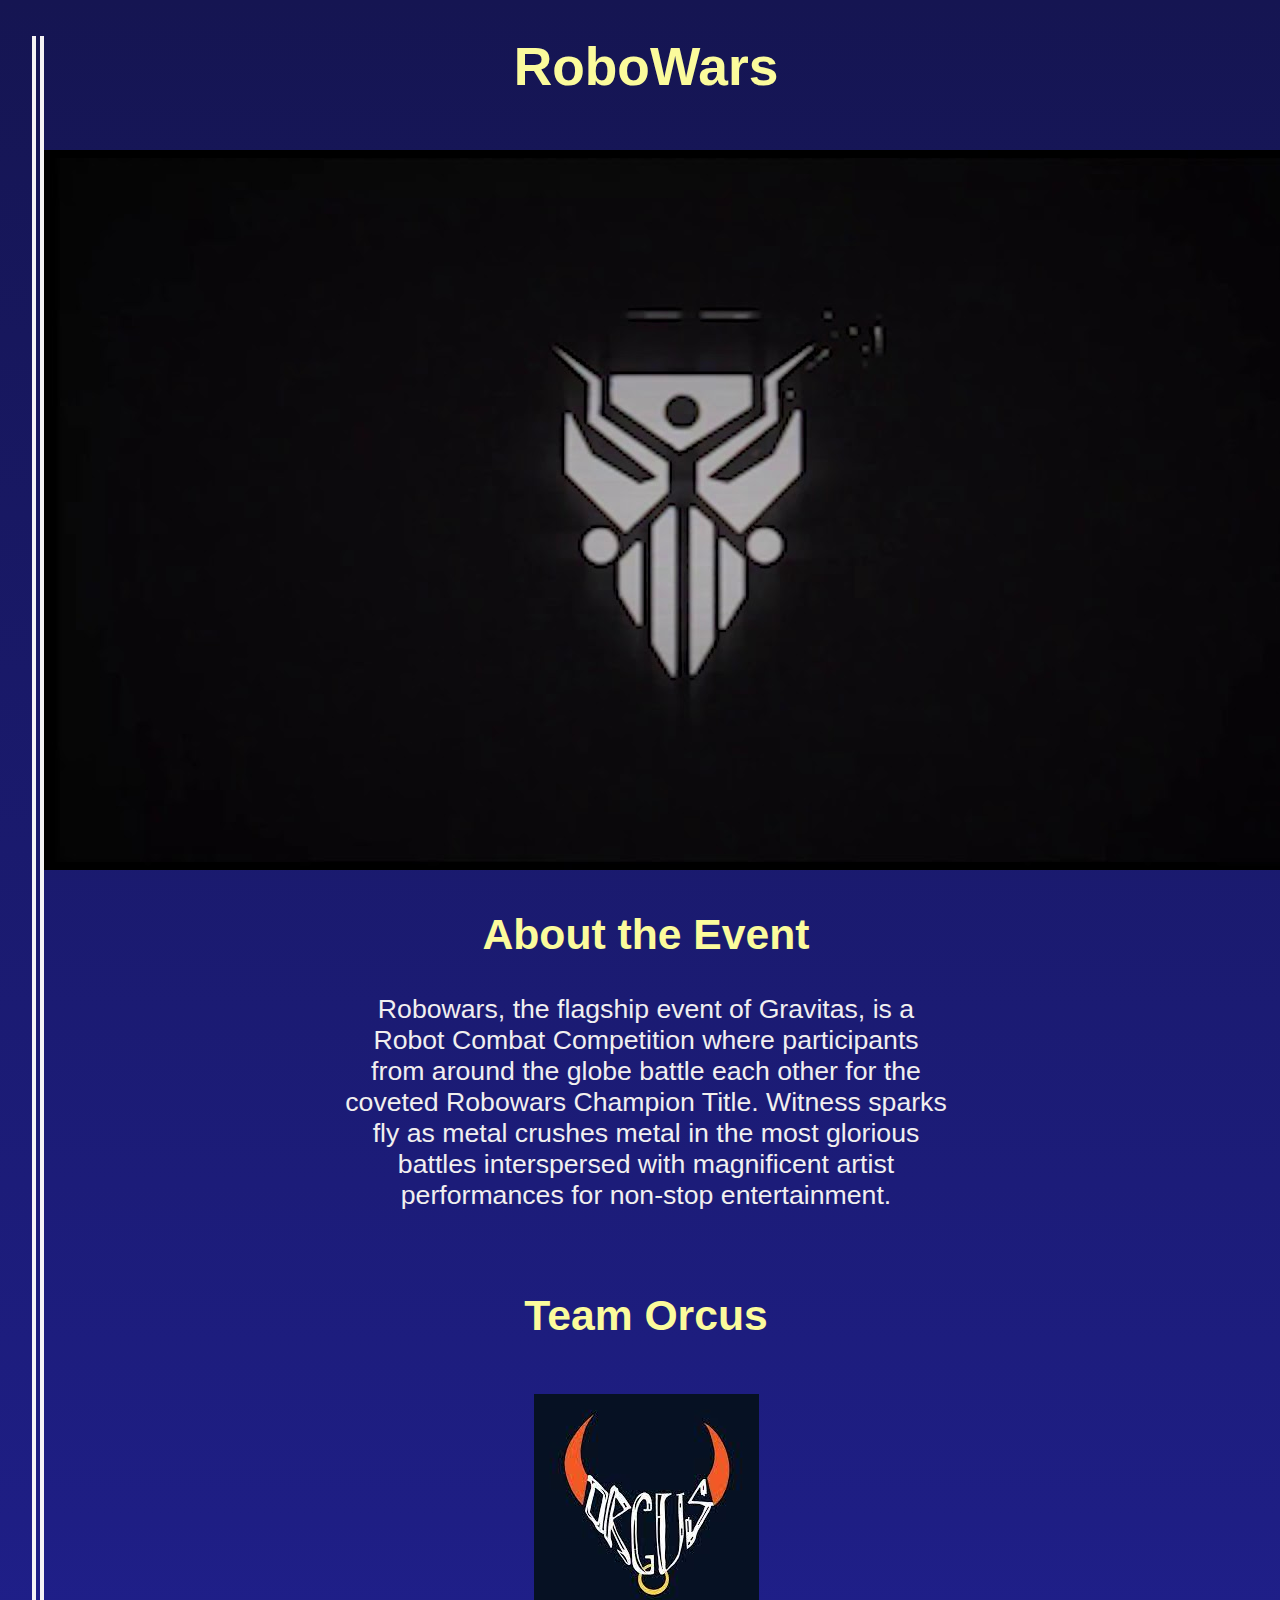
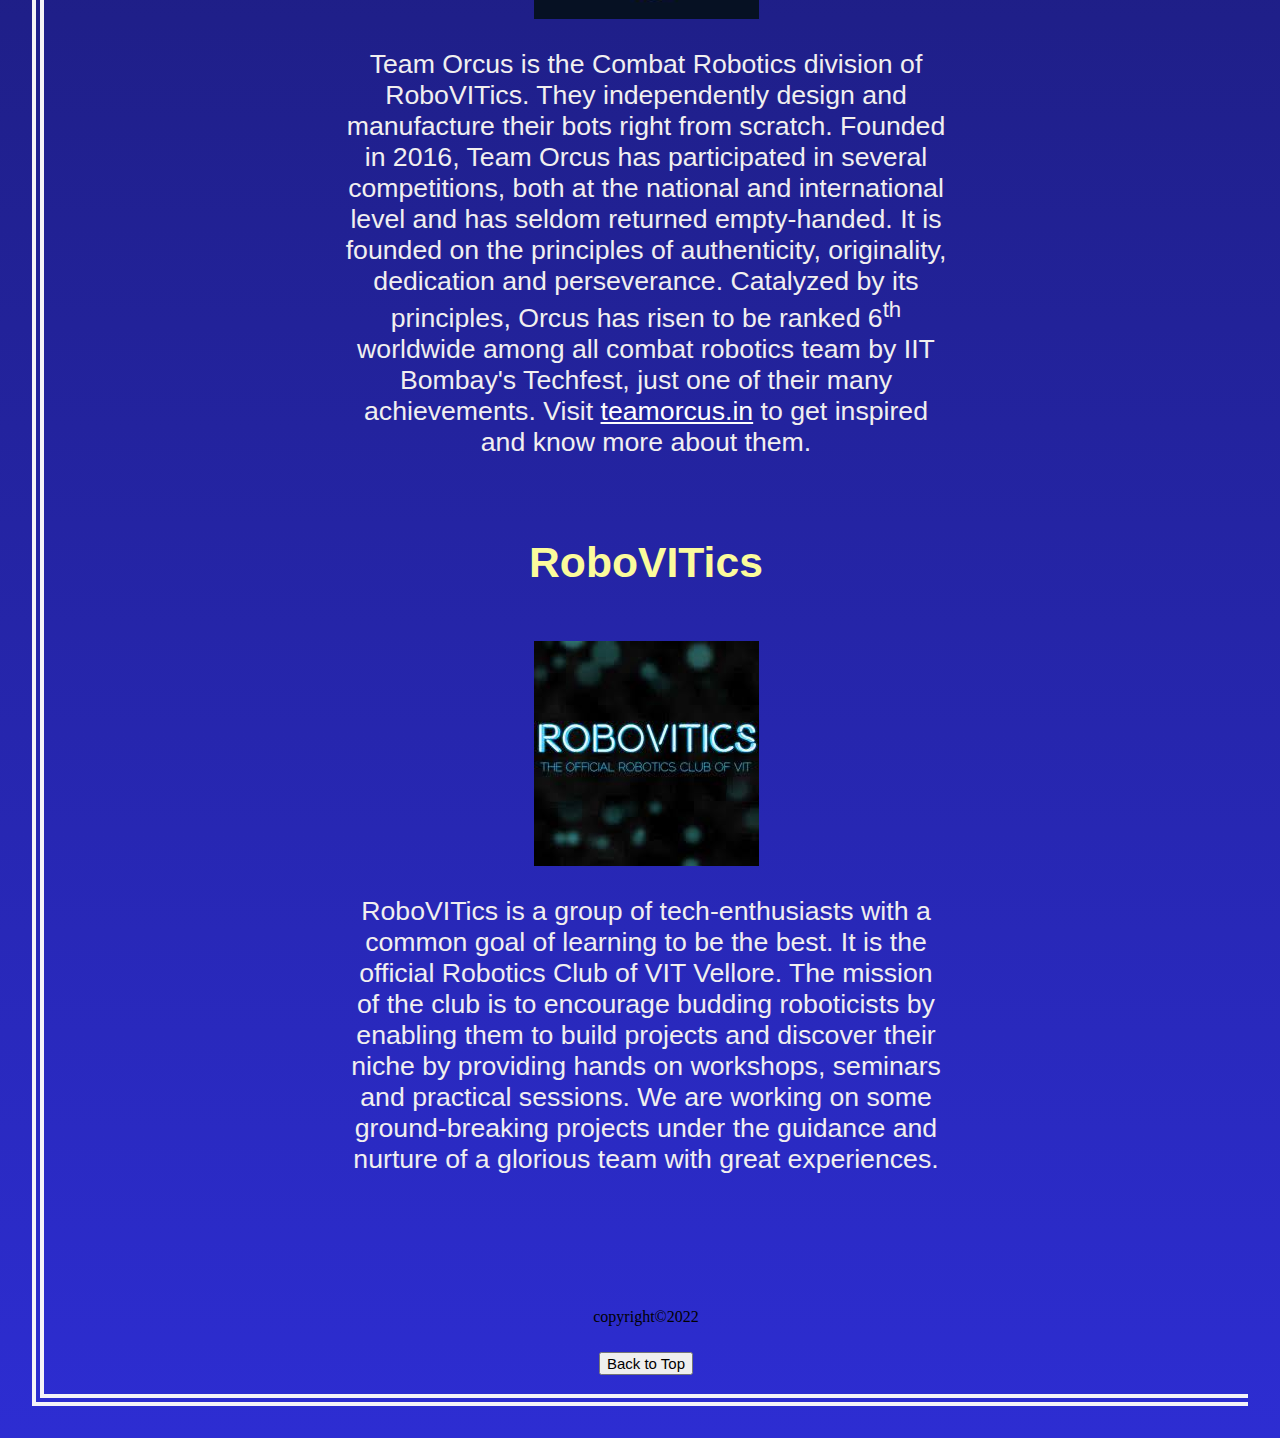
<file: about.html>
<!DOCTYPE html>
<html lang="en">
  <head>
    <meta charset="UTF-8" />
    <meta http-equiv="X-UA-Compatible" content="IE=edge" />
    <meta name="viewport" content="width=device-width, initial-scale=1.0" />
    <title>About</title>
    <style>
      body {
        background: linear-gradient(
          rgb(21, 21, 82),
          rgb(30, 30, 132),
          rgb(45, 45, 210)
        );
        text-align: center;
        border-left: 12.5px double rgba(252, 250, 250, 0.97);
        margin: 2.5%;
        border-bottom: 12.5px double rgba(252, 250, 250, 0.97);
      }

      h1 {
        font-family: sans-serif;
        font-weight: 700;
        color: rgb(251, 251, 156);
        font-size: 40pt;
      }
      .content {
        font-family: sans-serif;
        font-weight: 500;
        font-size: 20pt;
        color: rgb(241, 239, 239);
        text-align: center;
        padding-left: 25%;
        padding-right: 25%;
      }
      h2 {
        font-family: sans-serif;
        font-weight: 600;
        color: rgb(251, 251, 156);
        font-size: 32pt;
      }
      #link {
        font-family: sans-serif;
        font-weight: 500;
        color: white;
        font-size: 20pt;
      }
      #Orcus {
        position: relative;
        left: 0%;
        right: 50%;
      }
    </style>
  </head>
  <body>
    <div id="About">
      <h1 id="Top">RoboWars</h1>
      <br />
      <img src="./images/aboutRoboWars.jpg" alt="RoboWars Logo" />
      <br />
      <h2>About the Event</h2>
      <p class="content">
        Robowars, the flagship event of Gravitas, is a Robot Combat Competition
        where participants from around the globe battle each other for the
        coveted Robowars Champion Title. Witness sparks fly as metal crushes
        metal in the most glorious battles interspersed with magnificent artist
        performances for non-stop entertainment.
      </p>
      <br />
      <h2>Team Orcus</h2>
      <br />
      <img src="./images/Orcus.jfif" alt="Team Orcus" id="Orcus" />
      <br />
      <p class="content">
        Team Orcus is the Combat Robotics division of RoboVITics. They
        independently design and manufacture their bots right from scratch.
        Founded in 2016, Team Orcus has participated in several competitions,
        both at the national and international level and has seldom returned
        empty-handed. It is founded on the principles of authenticity,
        originality, dedication and perseverance. Catalyzed by its principles,
        Orcus has risen to be ranked 6<sup>th</sup> worldwide among all combat
        robotics team by IIT Bombay's Techfest, just one of their many
        achievements. Visit
        <a
          href="https://paarth2608.github.io/Robovitics_website_new/#orcus-page"
          id="link"
          >teamorcus.in</a
        >
        to get inspired and know more about them.
      </p>
      <br />
      <h2>RoboVITics</h2>
      <br />
      <img src="./images/RoboVITics.jfif" alt="RoboVITics" />
      <br />
      <p class="content">
        RoboVITics is a group of tech-enthusiasts with a common goal of learning
        to be the best. It is the official Robotics Club of VIT Vellore. The
        mission of the club is to encourage budding roboticists by enabling them
        to build projects and discover their niche by providing hands on
        workshops, seminars and practical sessions. We are working on some
        ground-breaking projects under the guidance and nurture of a glorious
        team with great experiences.
      </p>
      <br /><br /><br /><br /><br />
      <p>copyright&copy;2022</p>
      <h3>
        <a href="#Top" id="link"
          ><button type="submit" style="font-size: 15px">Back to Top</button></a
        >
      </h3>
    </div>
  </body>
</html>
</file>
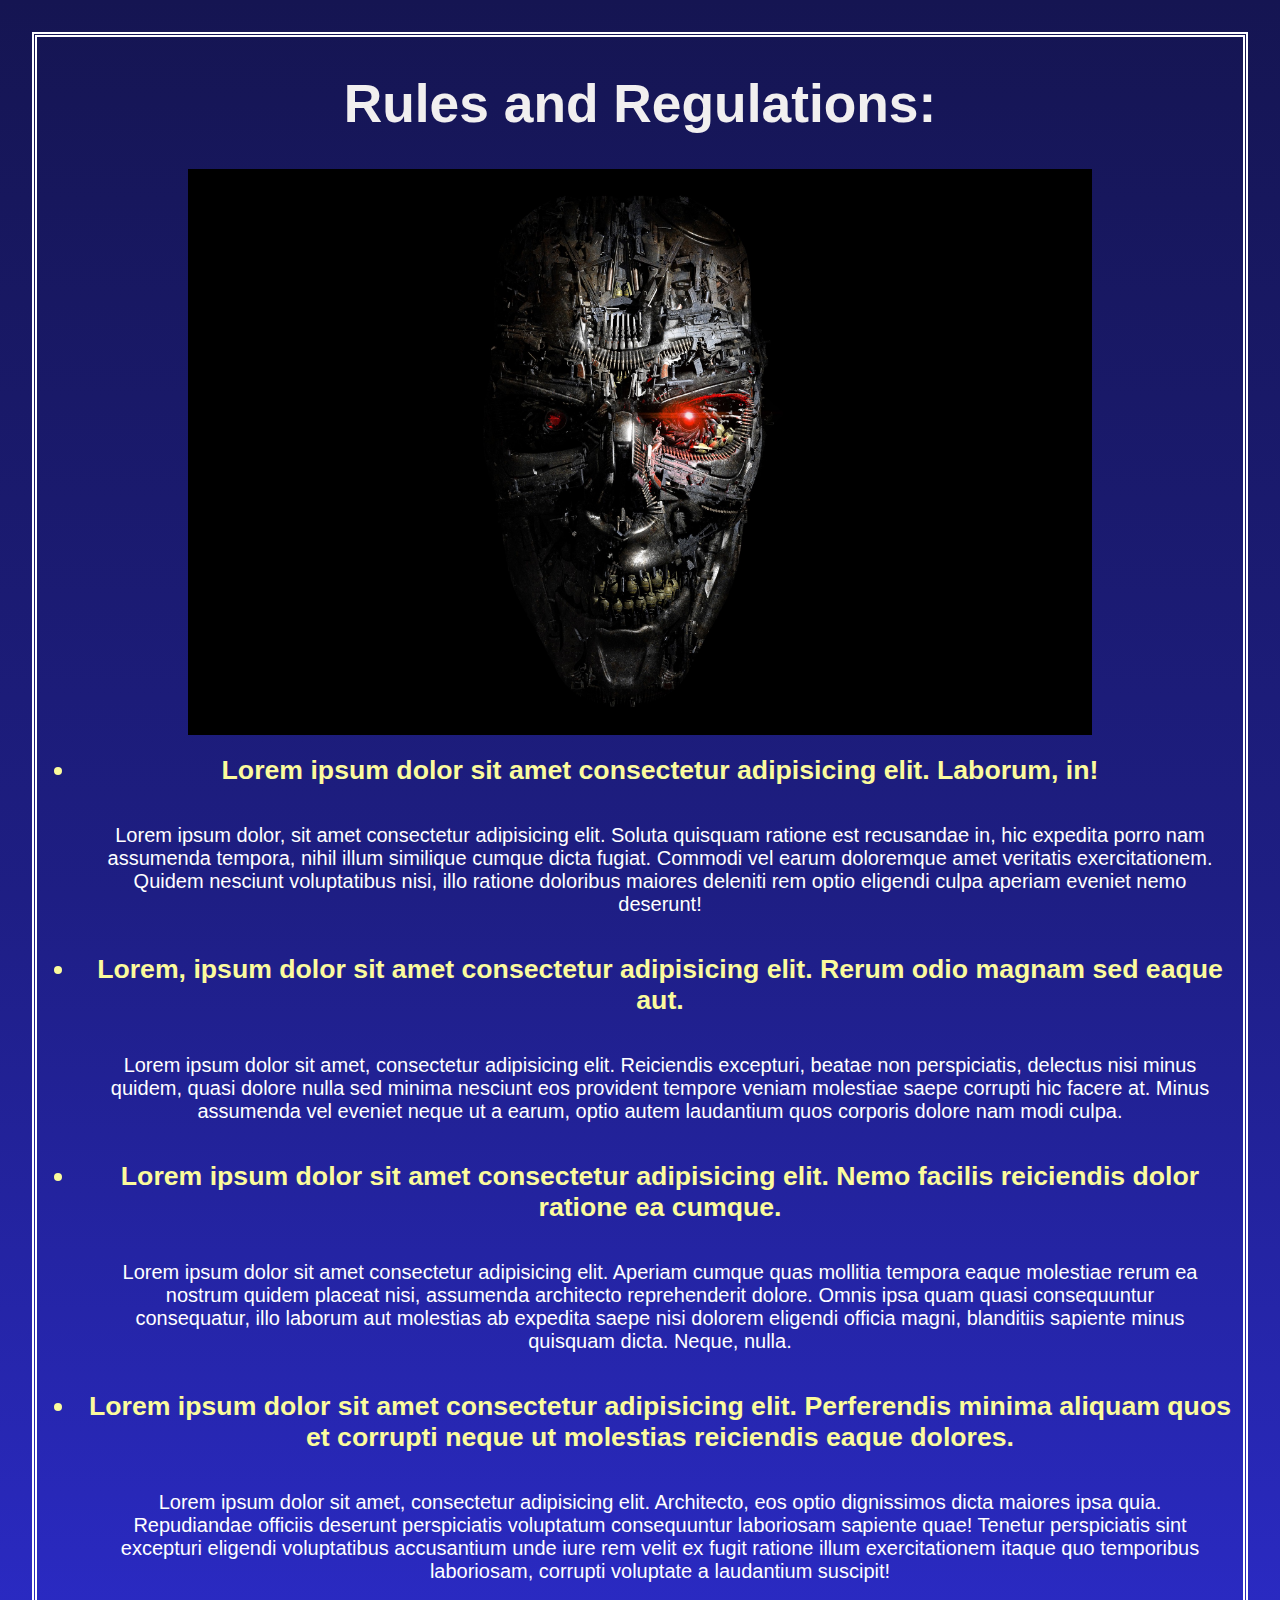
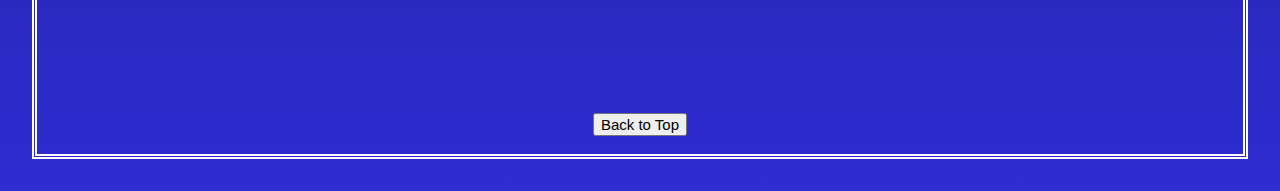
<file: Rules.html>
<!DOCTYPE html>
<html lang="en">
  <head>
    <meta charset="UTF-8" />
    <meta http-equiv="X-UA-Compatible" content="IE=edge" />
    <meta name="viewport" content="width=device-width, initial-scale=1.0" />
    <title>Rules</title>
    <style>
      #RuleList {
        font-family: sans-serif;
        color: white;
      }
      #body {
        background: linear-gradient(
          rgb(21, 21, 82),
          rgb(30, 30, 132),
          rgb(45, 45, 210)
        );
        margin: 2.5%;
        border: 5px double white;
        text-align: center;
      }
      h1 {
        font-family: sans-serif;
        font-weight: 700;
        color: rgb(241, 239, 239);
        font-size: 40pt;
      }
      #link {
        font-family: sans-serif;
        font-weight: 700;
        color: white;
        font-size: medium;
      }
      #ListElement {
        font-weight: 650;
        color: rgb(251, 251, 156);
        font-size: 20pt;
      }
      .para {
        padding-left: 2.5%;
        padding-right: 2.5%;
        font-size: 15pt;
      }
    </style>
  </head>
  <body id="body">
    <h1 id="Top">Rules and Regulations:</h1>
    <img src=".\images\rules.jpg" alt="Terminator" width="75%" />
    <ul id="RuleList">
      <li id="ListElement">
        <b
          >Lorem ipsum dolor sit amet consectetur adipisicing elit. Laborum,
          in!</b
        >
      </li>
      <br />
      <p class="para">
        Lorem ipsum dolor, sit amet consectetur adipisicing elit. Soluta
        quisquam ratione est recusandae in, hic expedita porro nam assumenda
        tempora, nihil illum similique cumque dicta fugiat. Commodi vel earum
        doloremque amet veritatis exercitationem. Quidem nesciunt voluptatibus
        nisi, illo ratione doloribus maiores deleniti rem optio eligendi culpa
        aperiam eveniet nemo deserunt!
      </p>
      <br />
      <li id="ListElement">
        Lorem, ipsum dolor sit amet consectetur adipisicing elit. Rerum odio
        magnam sed eaque aut.
      </li>
      <br />
      <p class="para">
        Lorem ipsum dolor sit amet, consectetur adipisicing elit. Reiciendis
        excepturi, beatae non perspiciatis, delectus nisi minus quidem, quasi
        dolore nulla sed minima nesciunt eos provident tempore veniam molestiae
        saepe corrupti hic facere at. Minus assumenda vel eveniet neque ut a
        earum, optio autem laudantium quos corporis dolore nam modi culpa.
      </p>
      <br />
      <li id="ListElement">
        Lorem ipsum dolor sit amet consectetur adipisicing elit. Nemo facilis
        reiciendis dolor ratione ea cumque.
      </li>
      <br />
      <p class="para">
        Lorem ipsum dolor sit amet consectetur adipisicing elit. Aperiam cumque
        quas mollitia tempora eaque molestiae rerum ea nostrum quidem placeat
        nisi, assumenda architecto reprehenderit dolore. Omnis ipsa quam quasi
        consequuntur consequatur, illo laborum aut molestias ab expedita saepe
        nisi dolorem eligendi officia magni, blanditiis sapiente minus quisquam
        dicta. Neque, nulla.
      </p>
      <br />
      <li id="ListElement">
        Lorem ipsum dolor sit amet consectetur adipisicing elit. Perferendis
        minima aliquam quos et corrupti neque ut molestias reiciendis eaque
        dolores.
      </li>
      <br />
      <p class="para">
        Lorem ipsum dolor sit amet, consectetur adipisicing elit. Architecto,
        eos optio dignissimos dicta maiores ipsa quia. Repudiandae officiis
        deserunt perspiciatis voluptatum consequuntur laboriosam sapiente quae!
        Tenetur perspiciatis sint excepturi eligendi voluptatibus accusantium
        unde iure rem velit ex fugit ratione illum exercitationem itaque quo
        temporibus laboriosam, corrupti voluptate a laudantium suscipit!
      </p>
    </ul>
    <h3>
      <br /><br /><br /><br /><br />
      <a href="#Top" id="link"
        ><button type="submit" style="font-size: 15px">Back to Top</button></a
      >
    </h3>
  </body>
</html>
</file>
